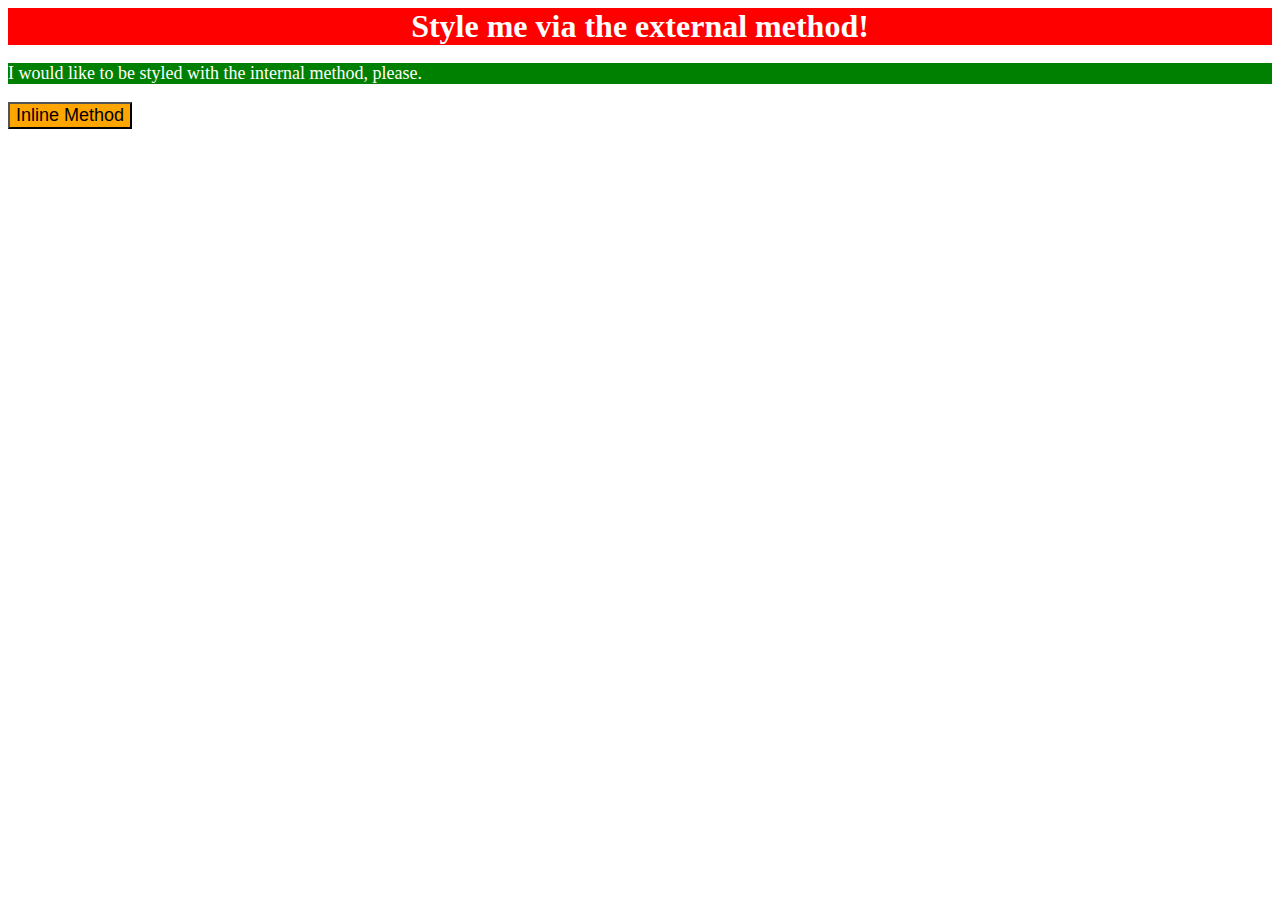
<file: foundations/intro-to-css/01-css-methods/index.html>
<!DOCTYPE html>
<html lang="en">
  <head>
    <meta charset="UTF-8">
    <meta http-equiv="X-UA-Compatible" content="IE=edge">
    <meta name="viewport" content="width=device-width, initial-scale=1.0">
    <title>Methods for Adding CSS</title>
    <link rel="stylesheet" href="style.css">
    <style>
      p {
        color: white;
        background-color: green;
        font-size: 18px;
      }
    </style>
  </head>
  <body>
    <div>Style me via the external method!</div>
    <p>I would like to be styled with the internal method, please.</p>
    <button style="color: black; background-color: orange; font-size: 18px;"
    >Inline Method</button>
  </body>
</html>
</file>
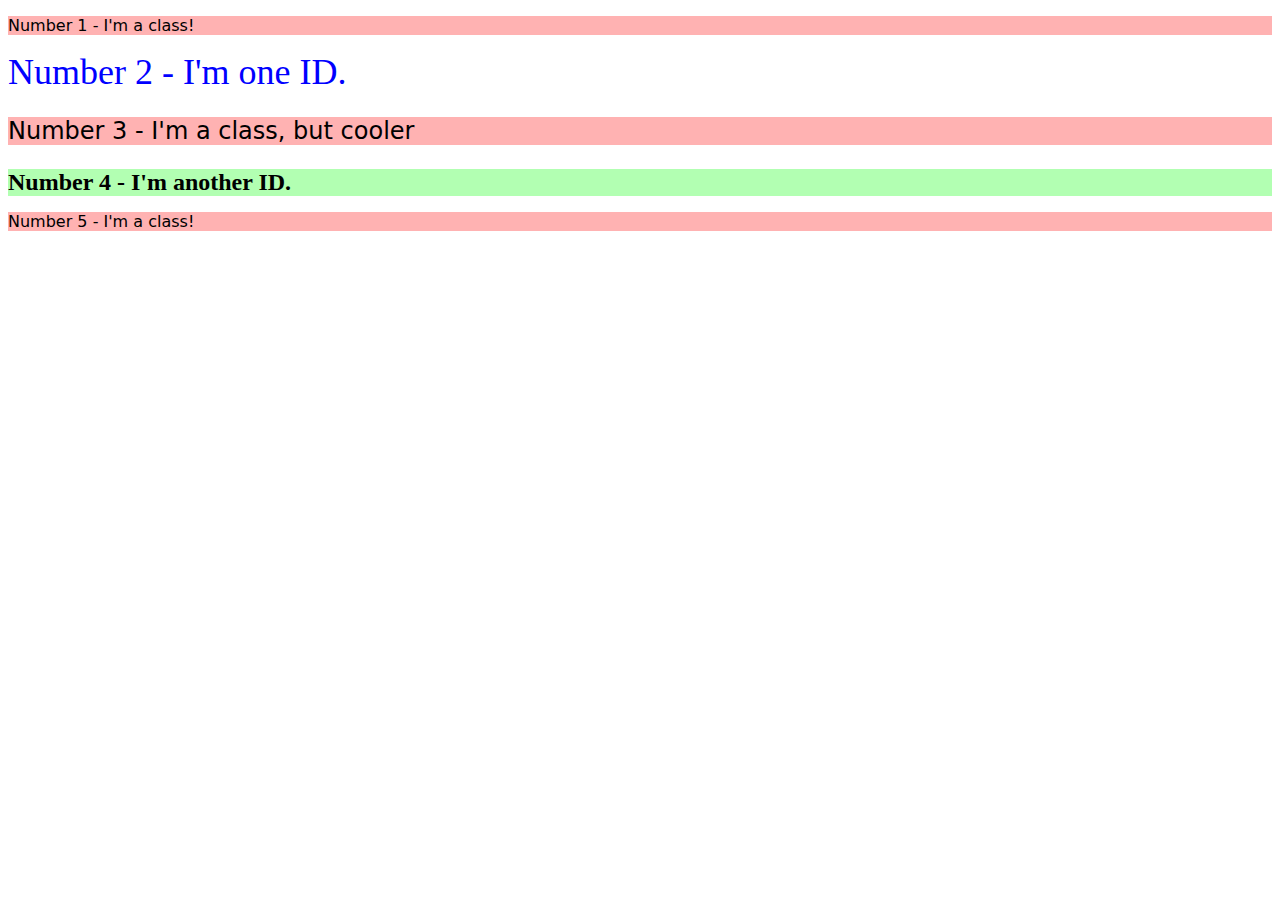
<file: foundations/intro-to-css/02-class-id-selectors/index.html>
<!DOCTYPE html>
<html lang="en">
  <head>
    <meta charset="UTF-8">
    <meta http-equiv="X-UA-Compatible" content="IE=edge">
    <meta name="viewport" content="width=device-width, initial-scale=1.0">
    <title>Class and ID Selectors</title>
    <link rel="stylesheet" href="style.css">
  </head>
  <body>
    <p class="odd">Number 1 - I'm a class!</p>
    <div id="second">Number 2 - I'm one ID.</div>
    <p class="odd third">Number 3 - I'm a class, but cooler</p>
    <div id="fourth">Number 4 - I'm another ID.</div>
    <p class="odd">Number 5 - I'm a class!</p>
  </body>
</html>
</file>
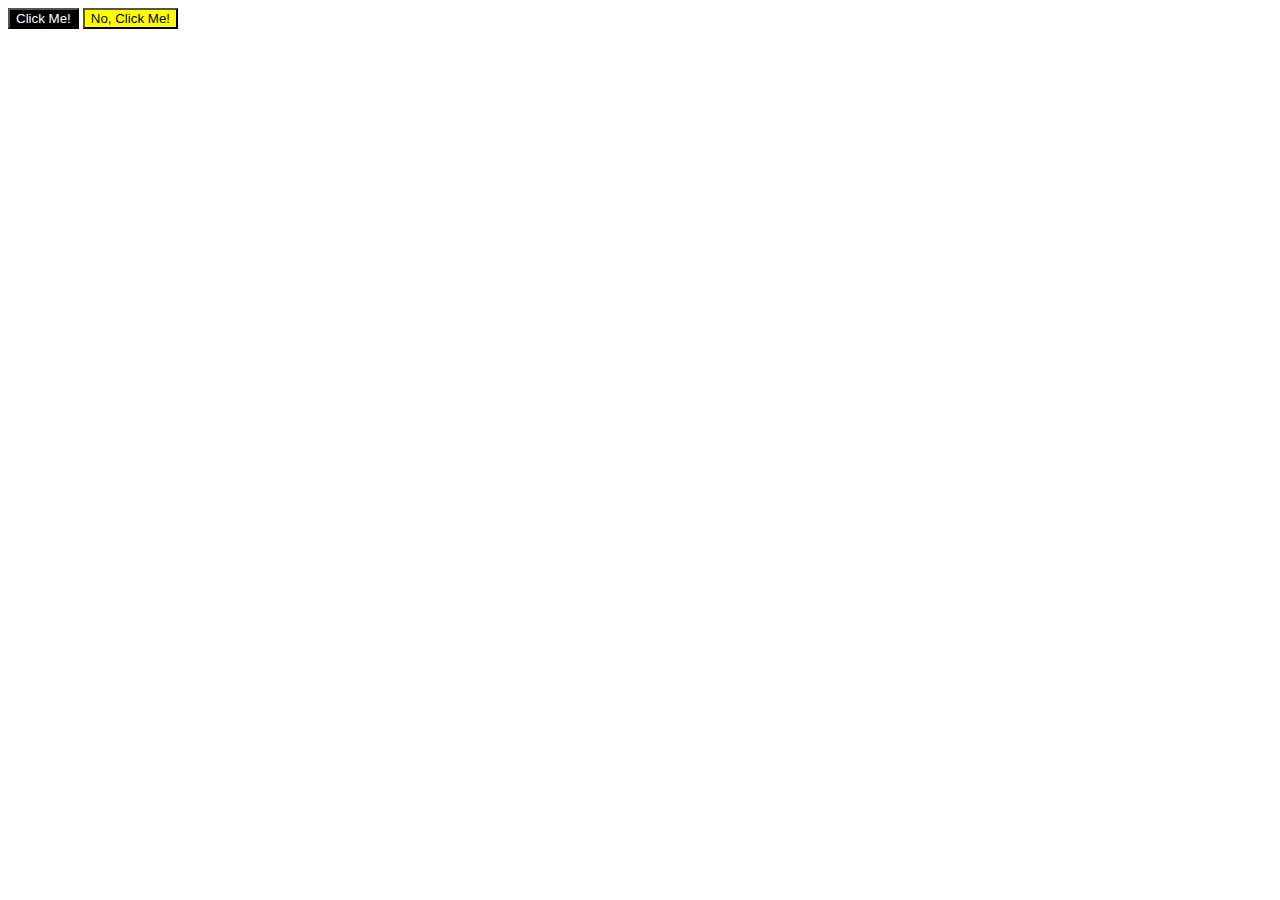
<file: foundations/intro-to-css/03-grouping-selectors/index.html>
<!DOCTYPE html>
<html lang="en">
  <head>
    <meta charset="UTF-8">
    <meta http-equiv="X-UA-Compatible" content="IE=edge">
    <meta name="viewport" content="width=device-width, initial-scale=1.0">
    <title>Grouping Selectors</title>
    <link rel="stylesheet" href="style.css">
  </head>
  <body>
    <button class="first">Click Me!</button>
    <button class="second">No, Click Me!</button>
  </body>
</html>
</file>
<file: foundations/intro-to-css/01-css-methods/style.css>
div {
    color: white;
    background-color: red;
    font-size: 32px;
    font-weight: bold;
    text-align: center;
}
</file>
<file: foundations/intro-to-css/02-class-id-selectors/style.css>
#second {
    color: blue;
    font-size: 36px;
}

.odd{ 
    background-color: rgba(255, 0, 0, 0.3);
    font-family: Verdana, "DejaVu Sans", sans-serif ;
}

.third {
    font-size: 24px;
}

#fourth {
    background-color: rgba(0, 255, 0, 0.3);
    font-size: 24px;
    font-weight: bold;
}
</file>
<file: foundations/intro-to-css/03-grouping-selectors/style.css>
/* Add CSS Styling */

.first
.second {
    font-size: 28px;
    font-family: Helvetica, "Times New Roman", sans-serif;
}

.first {
    color: white;
    background-color: black;
}

.second {
    background-color: yellow;
}
</file>
